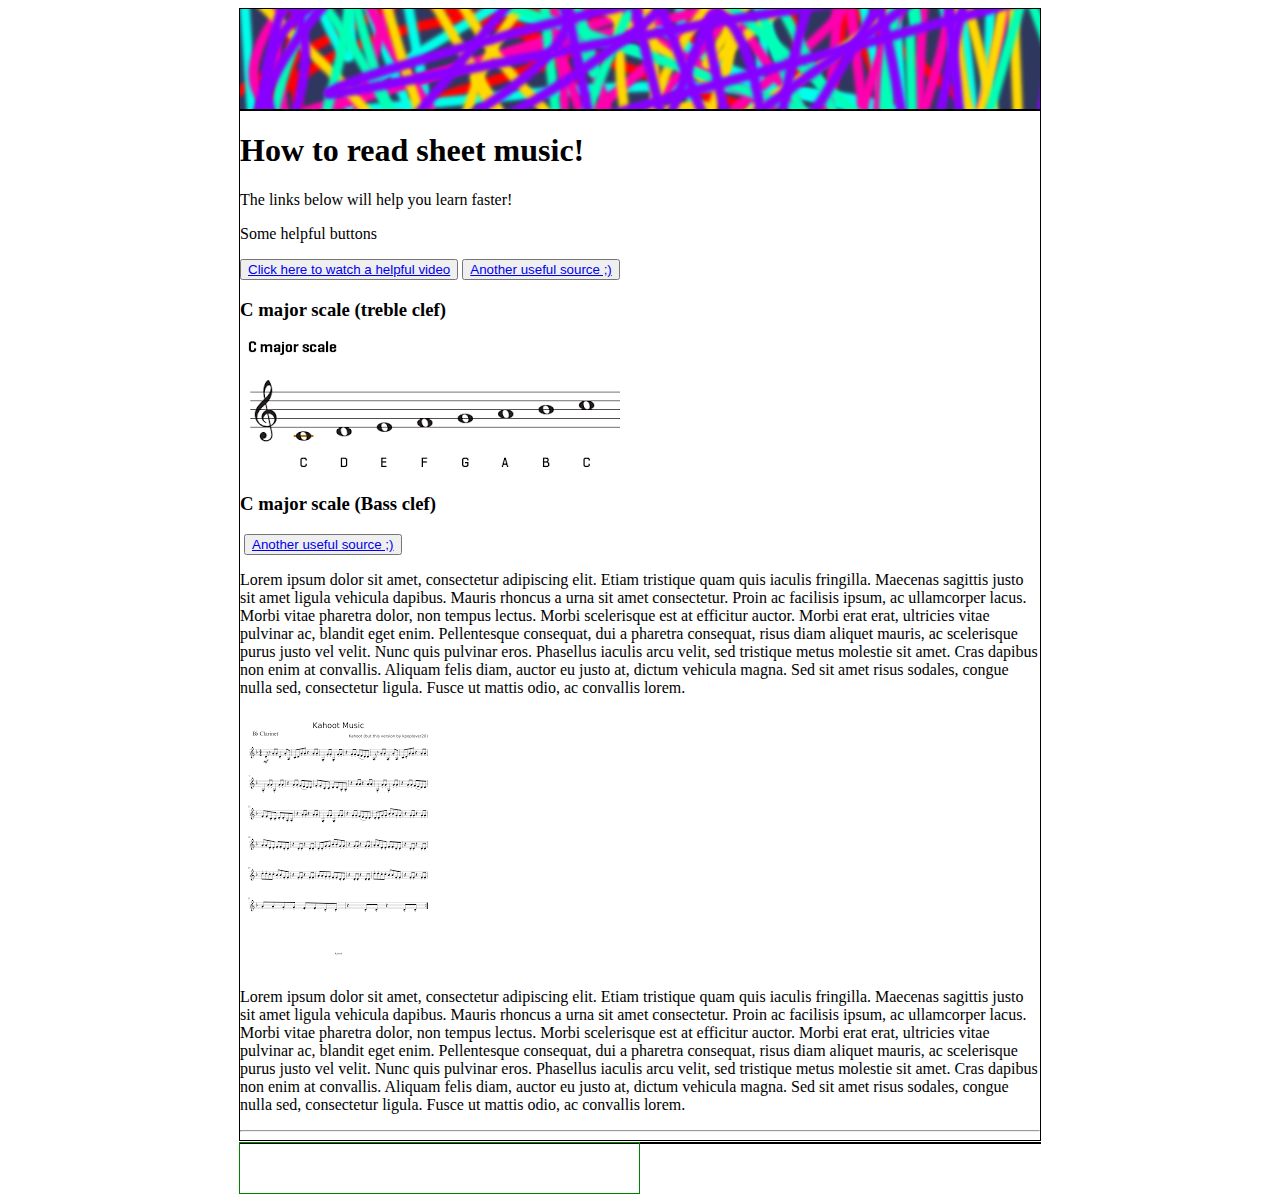
<file: testsite/index.html>
<!doctype HTML>
<HTML lang="en">
<HEAD>
<TITLE>How to read sheet music</TITLE>
<link rel="shortcut icon" href="images/favicon.png" />
<link href="style.css" rel="stylesheet" type="text/css" />
</HEAD>
<BODY>
<div id="Header">

</div>
<div id="MainContent">




<H1>How to read sheet music!</H1>
The links below will help you learn faster!




 <p>Some helpful buttons</p>   <button><A href="https://www.youtube.com/watch?v=ZN41d7Txcq0">Click here to watch a helpful video</A></button>     <button><A href="https://www.youtube.com/watch?v=dQw4w9WgXcQ">Another useful source ;)</A></button>
 
 
 




<h3>C major scale (treble clef)</h3>






<img src="[data-uri]"height:250px"/>




<h3>C major scale (Bass clef)</h3>



<img scr="[data-uri]"height:250px/>









<button><A href="https://www.youtube.com/watch?v=dQw4w9WgXcQ">Another useful source ;)</A></button>
<p>Lorem ipsum dolor sit amet, consectetur adipiscing elit. Etiam tristique quam quis iaculis fringilla. Maecenas sagittis justo sit amet ligula vehicula dapibus. Mauris rhoncus a urna sit amet consectetur. Proin ac facilisis ipsum, ac ullamcorper lacus. Morbi vitae pharetra dolor, non tempus lectus. Morbi scelerisque est at efficitur auctor. Morbi erat erat, ultricies vitae pulvinar ac, blandit eget enim. Pellentesque consequat, dui a pharetra consequat, risus diam aliquet mauris, ac scelerisque purus justo vel velit. Nunc quis pulvinar eros. Phasellus iaculis arcu velit, sed tristique metus molestie sit amet. Cras dapibus non enim at convallis. Aliquam felis diam, auctor eu justo at, dictum vehicula magna. Sed sit amet risus sodales, congue nulla sed, consectetur ligula. Fusce ut mattis odio, ac convallis lorem.</p>




<img src="[data-uri]"height:250px"/>

<p>Lorem ipsum dolor sit amet, consectetur adipiscing elit. Etiam tristique quam quis iaculis fringilla. Maecenas sagittis justo sit amet ligula vehicula dapibus. Mauris rhoncus a urna sit amet consectetur. Proin ac facilisis ipsum, ac ullamcorper lacus. Morbi vitae pharetra dolor, non tempus lectus. Morbi scelerisque est at efficitur auctor. Morbi erat erat, ultricies vitae pulvinar ac, blandit eget enim. Pellentesque consequat, dui a pharetra consequat, risus diam aliquet mauris, ac scelerisque purus justo vel velit. Nunc quis pulvinar eros. Phasellus iaculis arcu velit, sed tristique metus molestie sit amet. Cras dapibus non enim at convallis. Aliquam felis diam, auctor eu justo at, dictum vehicula magna. Sed sit amet risus sodales, congue nulla sed, consectetur ligula. Fusce ut mattis odio, ac convallis lorem.</p>


<hr/>
</div>

<div id="Footer">
<div id="FooterLeft">

</div>
<div id="FooterRight">

</div>
</div>

</BODY>
</HTML>
</file>
<file: testsite/style.css>
DIV {border: 1px solid #000; }

#Header { 
height: 100px; 
width: 800px; 
margin-right: auto; 
margin-left: auto; background: url(images/banner.png) no-repeat;
color:red;
}

#MainContent {
width: 800px; 
margin-right: auto; 
margin-left: auto;
}

#Footer {
	width: 802px;
	margin-right: auto;
	margin-left: auto;
	height:50px;
	border: 1px solid #fff;
}

#FooterLeft {
	float:left;
	width:399px; /*49.5%*/
	height:50px;
	border: 1px solid green;
}
</file>
